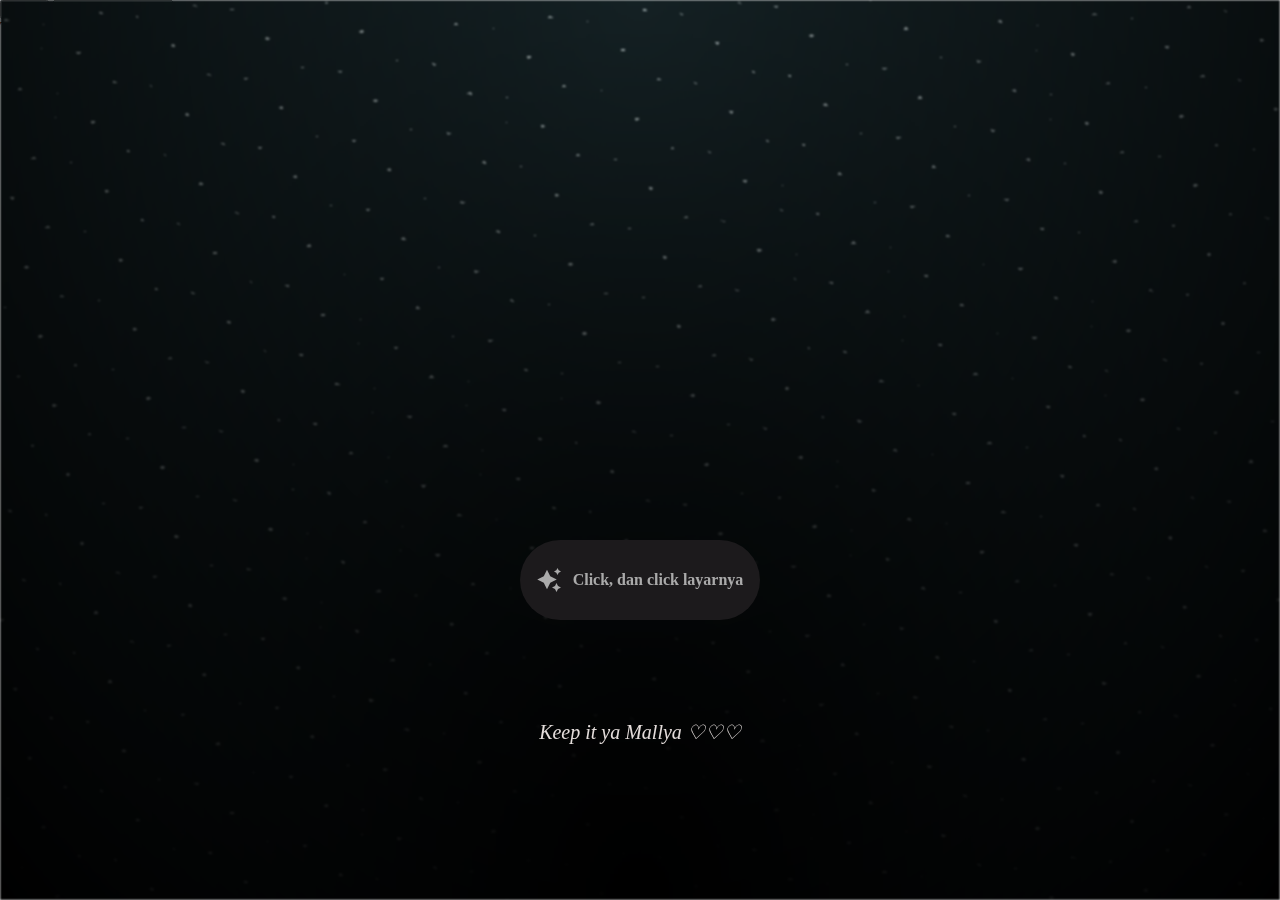
<file: index.html>
<html lang="en">

<head>
  <meta charset="UTF-8">
  <meta name="viewport" content="width=device-width, initial-scale=1.0">
  <link rel="shortcut icon" href="images/gift.png" type="image/x-icon">
  <link rel="stylesheet" href="css/index.css">

  <!-- Document Title -->
  <title>My Dear</title>
</head>

<body>
  <!-- Background -->
  <div class="night"></div>

  <!-- Title -->
  <h1 class="title"></h1>

  <!-- Button -->
  <div style="position: absolute; top: 60vh; width: 100%; display: flex; justify-content: center;">
    <a href="flower.html" class="btn">
      <svg height="24" width="24" fill="#FFFFFF" viewBox="0 0 24 24" data-name="Layer 1" id="Layer_1" class="sparkle">
        <path
          d="M10,21.236,6.755,14.745.264,11.5,6.755,8.255,10,1.764l3.245,6.491L19.736,11.5l-6.491,3.245ZM18,21l1.5,3L21,21l3-1.5L21,18l-1.5-3L18,18l-3,1.5ZM19.333,4.667,20.5,7l1.167-2.333L24,3.5,21.667,2.333,20.5,0,19.333,2.333,17,3.5Z">
        </path>
      </svg>

      <span class="text">Click, dan click layarnya</span>
    </a>
  </div>
   <div class="music-controls">
    <button onclick="toggleMusic()">▶️ / ⏸️</button>
    <select id="songSelector" onchange="changeSong()">
      <option value="PILIH LAGU :D">PILIH LAGU :D</option>
      <option value="PSILOVEYOU.mp3">PS I LOVE YOU</option>
      <option value="terlukisindah.mp3">Terlukis Indah</option>
      <option value="iheartu.mp3">i❤️u</option>
    </select>
  </div>

  

  <div style="position: absolute; top: 80vh; width: 100%; display: flex; justify-content: center;">

    <i style="color:rgb(228, 221, 219); font-size: 20px;" >Keep it ya Mallya ♡♡♡</i>
  </div>

  <p>This is a paragraph.</p>

  <script src="js/index.js"></script>

  
</body>

</html>
</file>
<file: css/index.css>
*,
*::after,
*::before {
  padding: 0;
  margin: 0;
  box-sizing: border-box;
}

:root {
  --dark-color: #000;
}

.night {
  position: fixed;
  left: 50%;
  top: 0;
  transform: translateX(-50%);
  width: 100%;
  height: 100%;
  filter: blur(0.1vmin);
  background-image: radial-gradient(ellipse at top, transparent 0%, var(--dark-color)), radial-gradient(ellipse at bottom, var(--dark-color), rgba(145, 233, 255, 0.2)), repeating-linear-gradient(220deg, rgb(0, 0, 0) 0px, rgb(0, 0, 0) 19px, transparent 19px, transparent 22px), repeating-linear-gradient(189deg, rgb(0, 0, 0) 0px, rgb(0, 0, 0) 19px, transparent 19px, transparent 22px), repeating-linear-gradient(148deg, rgb(0, 0, 0) 0px, rgb(0, 0, 0) 19px, transparent 19px, transparent 22px), linear-gradient(90deg, rgb(255, 255, 250), rgb(240, 240, 240));
}

.title {
  position: absolute;
  top: 0;
  left: 0;
  color: white;
  font-family: 'Courier New', Courier, monospace;

  display: flex;
  flex-wrap: wrap;
  justify-content: center;
  align-content: center;
  align-items: center;

  width: 100%;
  height: 100vh;
  text-shadow: 0 0 20px white;
  letter-spacing: 0px;
}

@media (min-width: 500px) {
  .title {
    letter-spacing: 20px;
  }
}

@keyframes typing {
  from {
    opacity: 0;
  }

  to {
    opacity: 1;
  }
}

/* Terapkan animasi dengan delay */
.title span {
  opacity: 0;
  animation: typing 1s ease forwards;
  animation-delay: var(--delay);
}

a {
  text-decoration: none;
}

.btn {
  border: none;
  width: 15em;
  height: 5em;
  border-radius: 3em;
  display: flex;
  justify-content: center;
  align-items: center;
  gap: 12px;
  background: #1C1A1C;
  cursor: pointer;
  transition: all 450ms ease-in-out;
}

.sparkle {
  fill: #AAAAAA;
  transition: all 800ms ease;
}

.text {
  font-weight: 600;
  color: #AAAAAA;
  font-size: medium;
}

.btn:hover {
  background: linear-gradient(0deg, #edaadf, #f516ee);
  box-shadow: inset 0px 1px 0px 0px rgba(255, 255, 255, 0.4),
    inset 0px -4px 0px 0px rgba(0, 0, 0, 0.2),
    0px 0px 0px 4px rgba(255, 255, 255, 0.2),
    0px 0px 180px 0px #f516ee;
  transform: translateY(-2px);
}

.btn:hover .text {
  color: white;
}

.btn:hover .sparkle {
  fill: rgb(255, 254, 254);
  transform: scale(2.1);
}


@keyframes bellshake {
  0% { transform: rotate(0); }
  15% { transform: rotate(5deg); }
  30% { transform: rotate(-5deg); }
  45% { transform: rotate(4deg); }
  60% { transform: rotate(-4deg); }
  75% { transform: rotate(2deg); }
  85% { transform: rotate(-2deg); }
  92% { transform: rotate(1deg); }
  100% { transform: rotate(0); }
}
</file>
